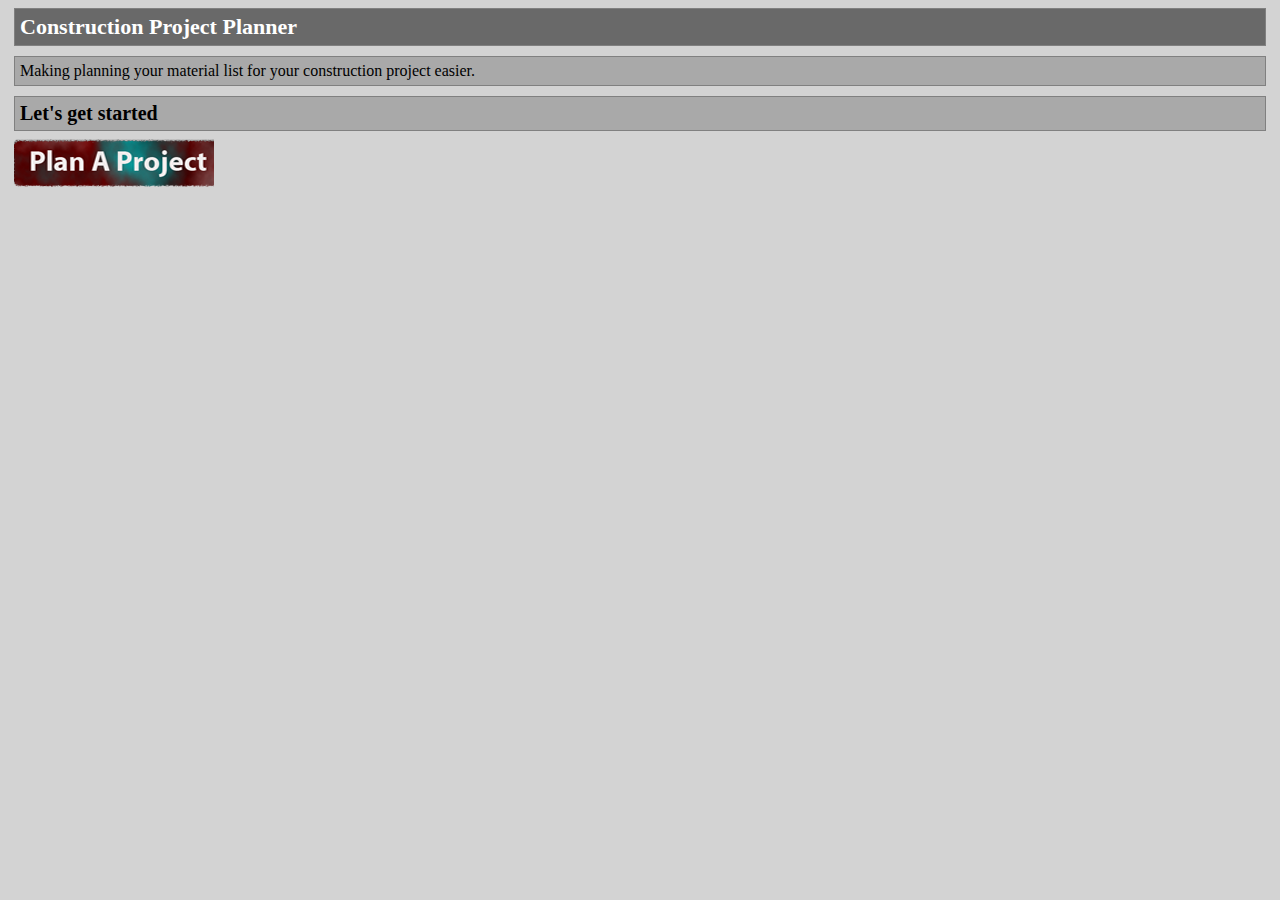
<file: index.html>
<!DOCTYPE html>
<!--Jeremy Orr-->
<!--VFW 1209-->
<!--Project: web app part 1-->
<html>
	<head>
		<meta charset="utf-8" />
		<meta name="description" content="Construction project planning app." />
		<meta name="keywords" content="construction, mobile planning, project planning" />
		<meta name="robots" content="index, follow" />
		<meta name="viewport" content="user-scalable=no, width=device-width" />
		<link href="css/styles.css" rel="stylesheet" />
		<title>Construction Project Planner</title>
	</head>
	<body>
		<h1>Construction Project Planner</h1>
		<div>Making planning your material list for your construction project easier.</div>
		<h2>Let's get started</h2>
		<a href="additem.html"><input type="image" src="submitProject.png" value="submit Project"/></a>
	</body>
</html>
</file>
<file: css/styles.css>
/*
Jeremy orr
VFW 1209
Project 2 CSS
*/
body {
	background-color: #d3d3d3;
}
h1 {
	border: 1px solid gray;
	padding: 5px;
	background-color: #696969;
	color: white;
	margin: 6px;
	font-family: Times;
	font-style:	 bold;
	font-size: 22px;
}
div{
	border: 1px solid gray;
	padding: 5px;
	background-color: #a9a9a9;
	margin: 6px;
	margin-top: 10px;
	font-family: Times;
	font-style:	 bold;
	font-size: 16px;
}
h2 {
	border: 1px solid gray;
	padding: 5px;
	background-color: #a9a9a9;
	margin: 6px;
	margin-top: 10px;
	font-family: Times;
	font-style:	 bold;
	font-size: 20px;
}
form {
	width: 95%;
	padding-bottom: 20px;
	padding-left: 9px;
}
fieldset{
	letter-spacing: .08em;
	background-color: #a9a9a9;
	box-shadow: 10px 10px 5px #888888;
	outline: gray solid thick;
}
a {margin: 6px;
}
.projectLocation{display: block;
}
#bottomNav:link    {color:blue;}
#bottomNav:visited {color:red;}
#bottomNav:hover {color: Green;}
#bottomNav:active  {color:yellow;}
a#bottomNav{text-decoration: underline;
}
</file>
